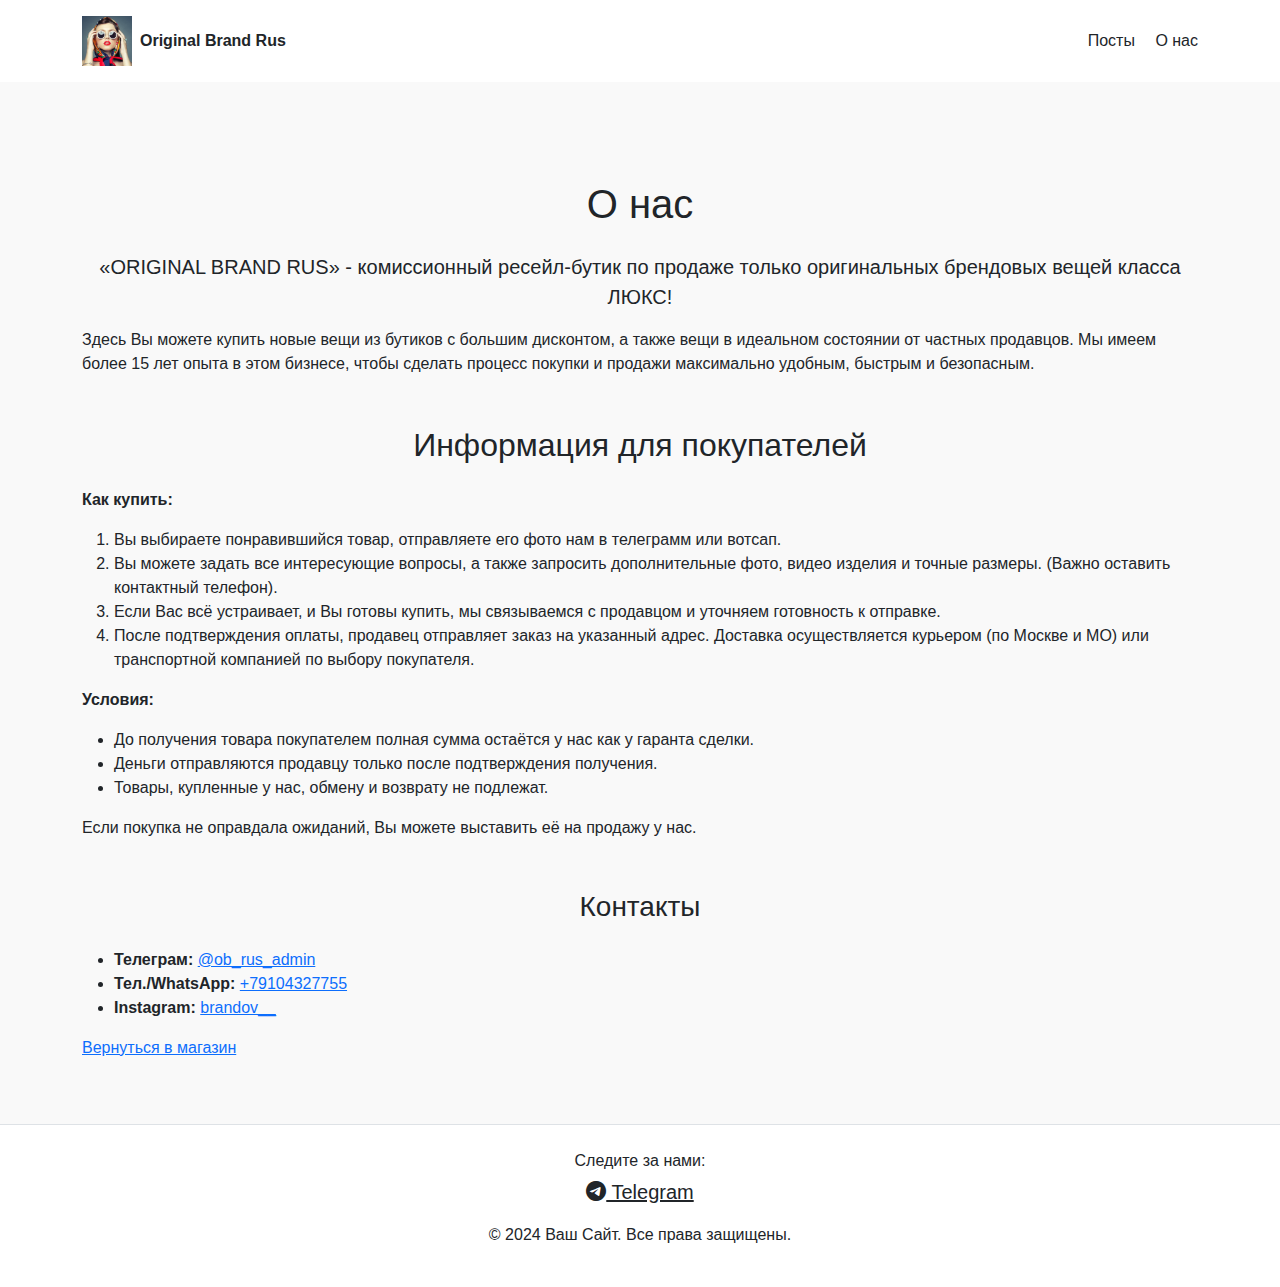
<file: about.html>
<!DOCTYPE html>
<html lang="ru">
<head>
  <meta charset="UTF-8">
  <meta name="viewport" content="width=device-width, initial-scale=1.0">
  <title>О нас - Original Brand Rus</title>
  <link rel="icon" href="1.ico" type="image/x-icon"> <!-- Иконка сайта -->
  <link href="https://cdn.jsdelivr.net/npm/bootstrap@5.3.0/dist/css/bootstrap.min.css" rel="stylesheet">
  <link rel="stylesheet" href="https://cdn.jsdelivr.net/npm/bootstrap-icons/font/bootstrap-icons.css"> <!-- Подключаем иконки Bootstrap -->
  <style>
    body {
      background-color: #f9f9f9;
      font-family: Arial, sans-serif;
      display: flex;
      flex-direction: column;
      min-height: 100vh;
      margin: 0;
    }
    main {
      flex: 1;
    }
    footer {
      background-color: white;
      text-align: center;
      padding: 10px 0;
      border-top: 1px solid #ddd;
    }
    .header-link {
      text-decoration: none;
      color: black;
      font-weight: bold;
      margin-right: 20px;
    }
    .header-link:hover {
      color: #007bff;
    }
    .section {
      margin-top: 50px;
    }
  </style>
</head>
<body>
    <header class="bg-white py-3">
        <div class="container d-flex justify-content-between align-items-center">
          <div class="d-flex align-items-center">
            <img src="./media/1.jpg" alt="Original Brand Rus" class="me-2" style="width: 50px; height: 50px;">
            <span class="fw-bold">Original Brand Rus</span>
          </div>
          <nav>
            <a href="index.html" class="text-dark text-decoration-none me-3">Посты</a>
            <a href="about.html" class="text-dark text-decoration-none">О нас</a>
          </nav>
        </div>
      </header>

  <!-- Main Content -->
  <main class="py-5">
    <div class="container">
      <!-- About Section -->
      <section id="about" class="section">
        <h1 class="text-center mb-4">О нас</h1>
        <p class="lead text-center">«ORIGINAL BRAND RUS» - комиссионный ресейл-бутик по продаже только оригинальных брендовых вещей класса ЛЮКС!</p>
        <p class="mb-4">
          Здесь Вы можете купить новые вещи из бутиков с большим дисконтом, а также вещи в идеальном состоянии от частных продавцов.
          Мы имеем более 15 лет опыта в этом бизнесе, чтобы сделать процесс покупки и продажи максимально удобным, быстрым и безопасным.
        </p>
       
      </section>

      <!-- Info Section -->
      <section id="info" class="section">
        <h2 class="text-center mb-4">Информация для покупателей</h2>
        <p><strong>Как купить:</strong></p>
        <ol>
          <li>Вы выбираете понравившийся товар, отправляете его фото нам в телеграмм или вотсап.</li>
          <li>Вы можете задать все интересующие вопросы, а также запросить дополнительные фото, видео изделия и точные размеры. (Важно оставить контактный телефон).</li>
          <li>Если Вас всё устраивает, и Вы готовы купить, мы связываемся с продавцом и уточняем готовность к отправке.</li>
          <li>После подтверждения оплаты, продавец отправляет заказ на указанный адрес. Доставка осуществляется курьером (по Москве и МО) или транспортной компанией по выбору покупателя.</li>
        </ol>
        <p><strong>Условия:</strong></p>
        <ul>
          <li>До получения товара покупателем полная сумма остаётся у нас как у гаранта сделки.</li>
          <li>Деньги отправляются продавцу только после подтверждения получения.</li>
          <li>Товары, купленные у нас, обмену и возврату не подлежат.</li>
        </ul>
        <p>Если покупка не оправдала ожиданий, Вы можете выставить её на продажу у нас.</p>
      </section>

      <!-- Contacts Section -->
      <section id="contacts" class="section">
        <h3 class="text-center mb-4">Контакты</h3>
        <ul>
          <li><strong>Телеграм:</strong> <a href="https://t.me/ob_rus_admin" target="_blank">@ob_rus_admin</a></li>
          <li><strong>Тел./WhatsApp:</strong> <a href="https://wa.me/79104327755" target="_blank">+79104327755</a></li>
          <li><strong>Instagram:</strong> <a href="https://www.instagram.com/brandov__?igsh=ZWl3dGRqZWZsdWhq" target="_blank">brandov__</a></li>
        </ul>
        <p><a href="https://t.me/ob_rus" target="_blank">Вернуться в магазин</a></p>
      </section>
    </div>
  </main>

  <!-- Footer -->
  <footer class="bg-white text-dark text-center py-4 border-top">
    <p class="mb-1">Следите за нами:</p>
    <a href="https://t.me/ob_rus" class="text-dark fs-5 mx-2" target="_blank">
      <i class="bi bi-telegram"></i> Telegram
    </a>
    <p class="mt-3">© 2024 Ваш Сайт. Все права защищены.</p>
  </footer>

  <script src="https://cdn.jsdelivr.net/npm/bootstrap@5.3.0/dist/js/bootstrap.bundle.min.js"></script>
</body>
</html>
</file>
